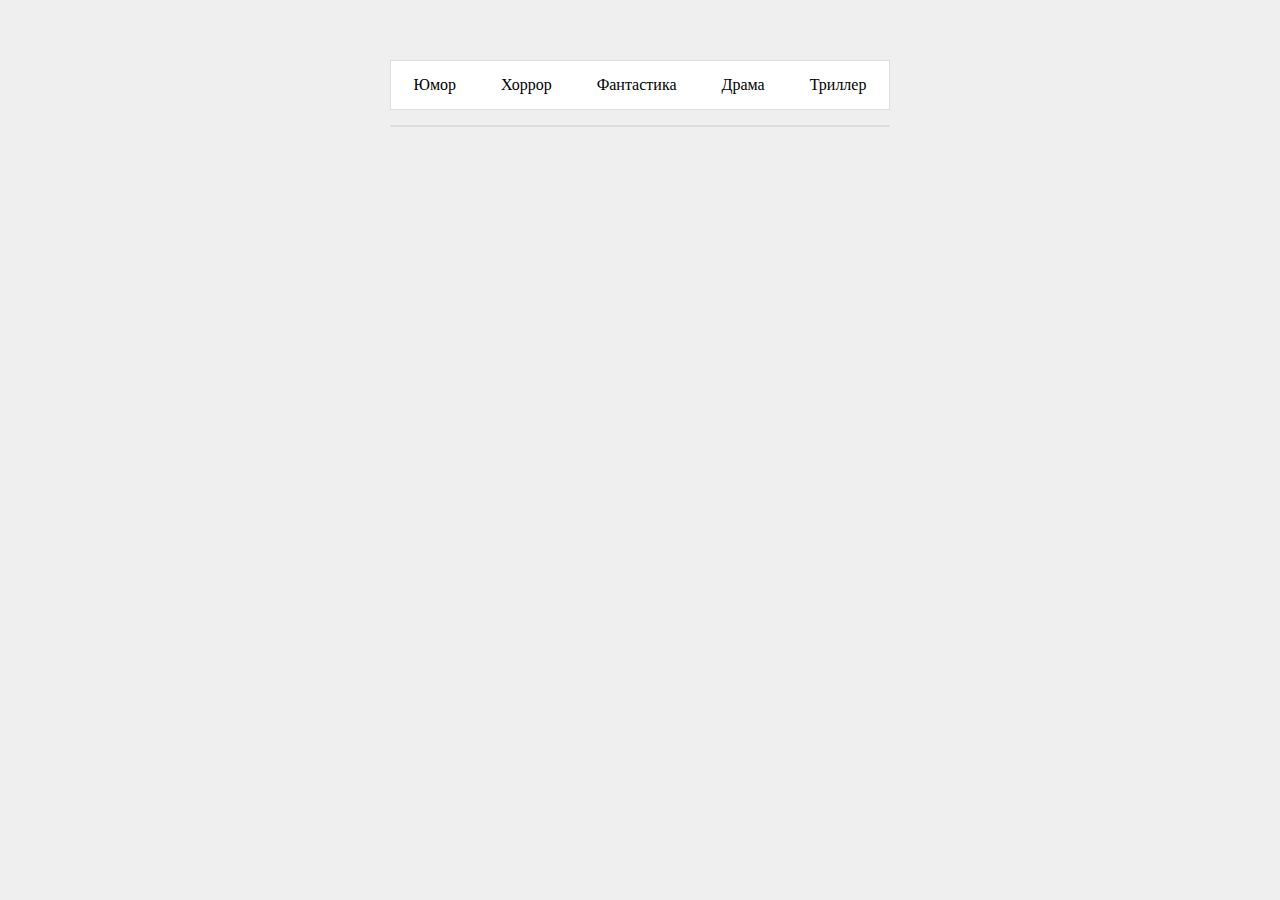
<file: 9/index.html>
<!DOCTYPE html>
<html lang="ru">
<head>
    <meta charset="UTF-8">
    <title>Киноучет</title>
    <link rel="stylesheet" href="style.css">
    <script src="script.js"></script>
    <script src="dom-logic.js"></script>
</head>
<body>
<section>
    <div class="categories">
    </div>
    <div class="films">
    </div>
</section>
</body>
</html>
</file>
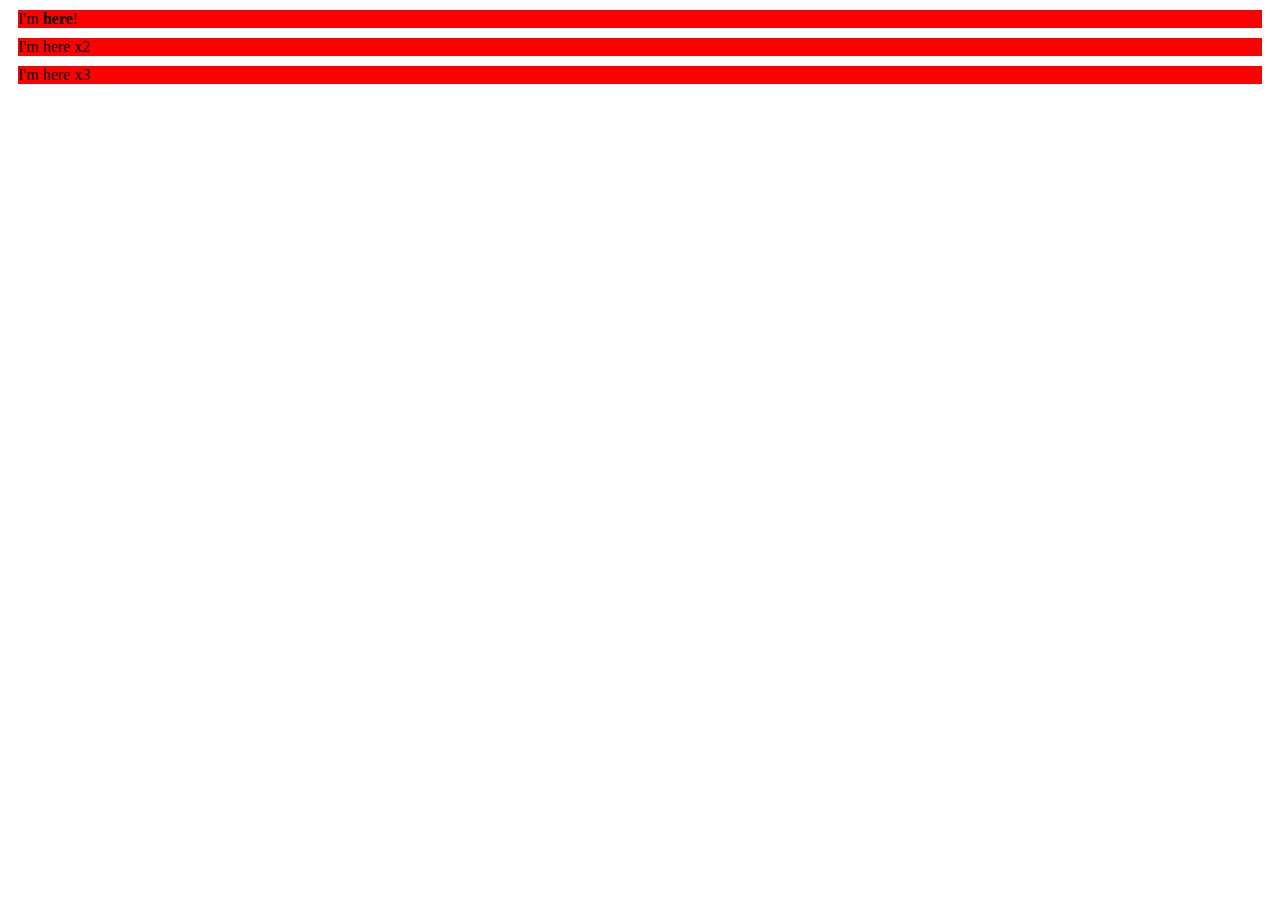
<file: 8/dom.html>
<!DOCTYPE html>
<html lang="en">
<head>
    <meta charset="UTF-8">
    <title>Learn</title>
    <style>
        /*body {*/
        /*    font-size: 50px;*/
        /*}*/
        .added {
            /*color: red;*/
            background-color: red;
            /*padding: 10px;*/
            margin: 10px;
        }
    </style>
</head>
<body>
<div class="class" id="iden">
    Hello!
</div>
</body>

<script>
    // const firstRl = document.getElementById("iden");
    // const firstRl = document.getElementsByClassName("class")[0];
    const firstRl = document.querySelector("div");
    // console.log(firstRl);
    // firstRl.innerText = "I'm here!";
    firstRl.innerHTML = "I'm <strong>here</strong>!";
    // firstRl.style.color = "red";
    // firstRl.style.backgroundColor = "#ddd";
    // firstRl.style.padding = "10px";
    firstRl.classList.add("added");
    const body = document.querySelector("body");
    body.innerHTML += "<div class='added'>I'm here x2</div>";
    const newEl = document.createElement("div");
    newEl.innerText = "I'm here x3";
    newEl.classList.add("added");
    body.appendChild(newEl);
</script>

</html>
</file>
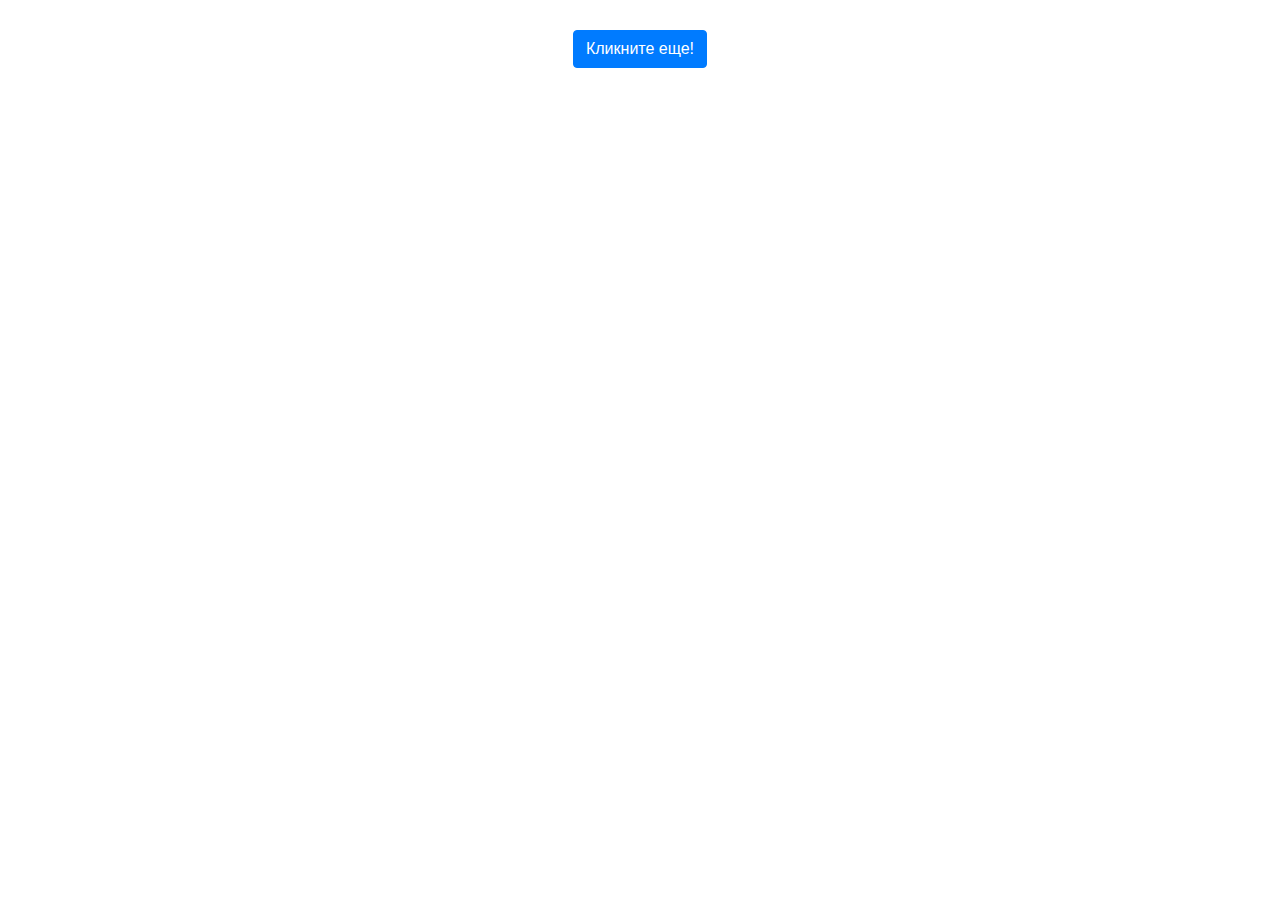
<file: 8/events.html>
<!DOCTYPE html>
<html lang="ru">
<head>
    <meta charset="UTF-8">
    <title>Learn</title>
    <!-- Bootstrap ! -->
    <link rel="stylesheet" href="https://stackpath.bootstrapcdn.com/bootstrap/4.3.1/css/bootstrap.min.css"
          integrity="sha384-ggOyR0iXCbMQv3Xipma34MD+dH/1fQ784/j6cY/iJTQUOhcWr7x9JvoRxT2MZw1T" crossorigin="anonymous">
    <script src="https://stackpath.bootstrapcdn.com/bootstrap/4.3.1/js/bootstrap.min.js"
            integrity="sha384-JjSmVgyd0p3pXB1rRibZUAYoIIy6OrQ6VrjIEaFf/nJGzIxFDsf4x0xIM+B07jRM"
            crossorigin="anonymous"></script>
    <style>
        section {
            width: 300px;
            margin: 30px auto;
            text-align: center;
        }
    </style>
</head>
<body>
<section>
    <button type="button" class="btn btn-primary" onclick="btnClicked()">Кликните еще!</button>
    <div></div>
</section>
</body>
<script>
    let counter = 0;

    function btnClicked() {
        counter++;
        const div = document.querySelector("div");
        div.innerText = "Вы кликнули " + counter + " раз";
    }
</script>
</html>
</file>
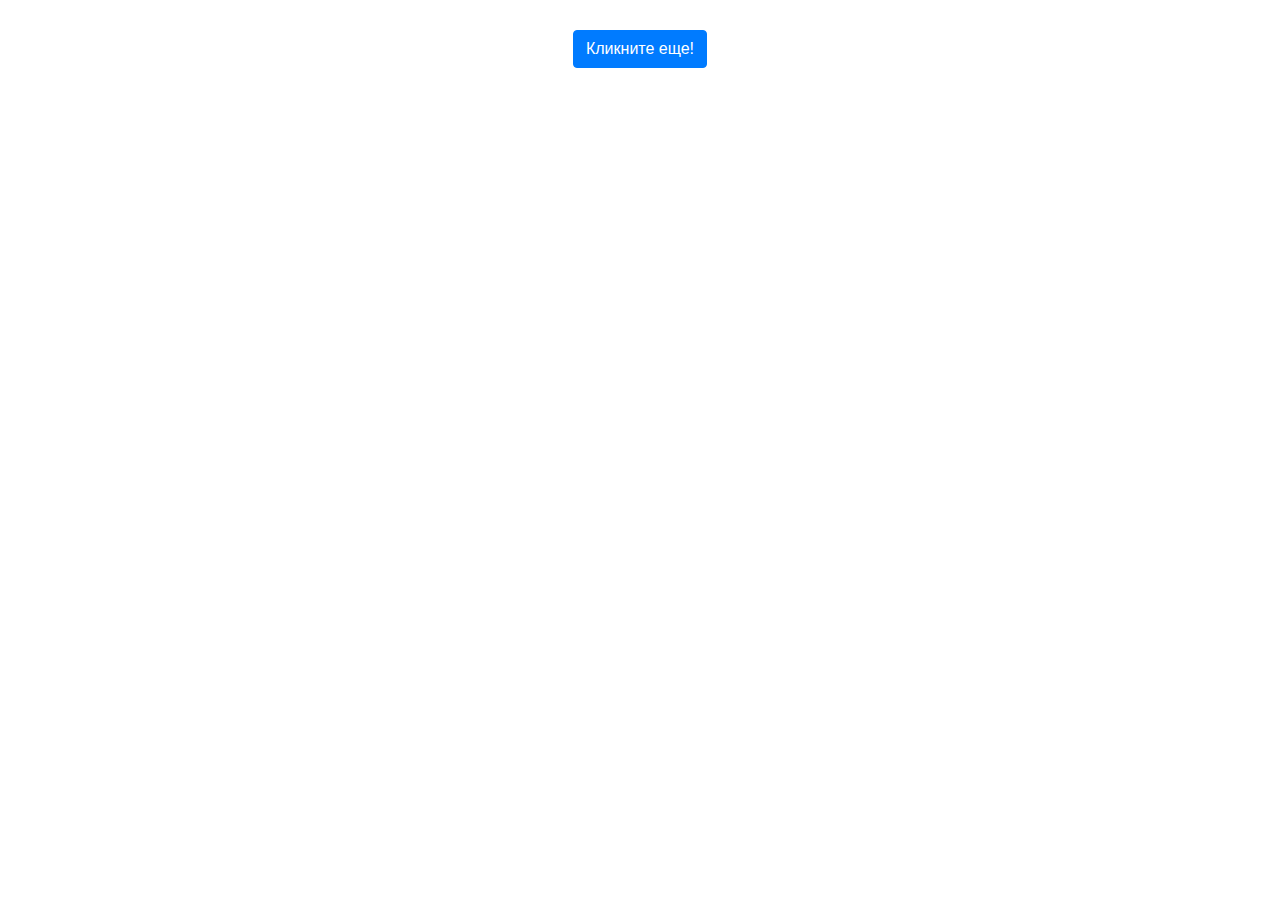
<file: 8/events_new.html>
<!DOCTYPE html>
<html lang="ru">
<head>
    <meta charset="UTF-8">
    <title>Learn</title>
    <!-- Bootstrap ! -->
    <link rel="stylesheet" href="https://stackpath.bootstrapcdn.com/bootstrap/4.3.1/css/bootstrap.min.css"
          integrity="sha384-ggOyR0iXCbMQv3Xipma34MD+dH/1fQ784/j6cY/iJTQUOhcWr7x9JvoRxT2MZw1T" crossorigin="anonymous">
    <script src="https://stackpath.bootstrapcdn.com/bootstrap/4.3.1/js/bootstrap.min.js"
            integrity="sha384-JjSmVgyd0p3pXB1rRibZUAYoIIy6OrQ6VrjIEaFf/nJGzIxFDsf4x0xIM+B07jRM"
            crossorigin="anonymous"></script>
    <style>
        section {
            width: 300px;
            margin: 30px auto;
            text-align: center;
        }
    </style>
    <script>
        let counter = 0;

        function onBtnClick() {
            counter++;
            const div = document.querySelector("div");
            div.innerText = "Вы кликнули " + counter + " раз";
        }

        document.addEventListener("DOMContentLoaded", function () {
            const btn = document.querySelector("button");
            btn.addEventListener("click", onBtnClick)
            btn.addEventListener("click", () => {
                console.log("clicked")
            })
        });
    </script>
</head>
<body>
<section>
    <button type="button" class="btn btn-primary">Кликните еще!</button>
    <div></div>
</section>
</body>
</html>
</file>
<file: 9/style.css>
body {
    background-color: #efefef;
}

section {
    width: 500px;
    margin: 60px auto;
    background: none;
}

.categories, .films {
    border: 1px #dddddd solid;
    margin: 15px 0;
    background-color: white;
}

.category {
    padding: 15px 15px;
    cursor: pointer;
    transition: background 1s;
}

.category:hover {
    background-color: rgba(221, 221, 230, 0.5);
}

.categories {
    display: flex;
    flex-direction: row;
    justify-content: space-around;
}

.film {
    margin: 20px 10px;
    padding-bottom: 10px;
    padding-left: 5px;
    border-bottom: 1px dotted #333;
}

.film-name {
    cursor: pointer;
    margin-bottom: 10px;
    font-size: 20px;
}

.film-name:hover {
    margin-bottom: 7px;
    border-bottom: 3px double rgba(221, 221, 230, 0.5);
}

.film-comment {
    color: #333333;
}

.comment-author {
    font-weight: 700;
}

.film button {
    width: 200px;
    padding: 6px;
    font-size: 12px;
    color: #333333;
    margin: 20px auto 10px;
    border-radius: 6px;
}

.comment-form {
    width: 400px;
    padding: 10px;
    border-radius: 6px;
    color: #333333;
    border: 1px solid #ccc;
}

.comment-form input {
    margin: 10px 5px 10px 0;
    padding: 10px;
    border-radius: 6px;
    color: #333;
    border: 1px solid #ccc;
    width: 100px;
}

input.form-comment {
    width: 200px;
}

.chosen {
    padding: 7px;
    border: 4px dotted #ecc;
}

.comment-form button {
    margin-top: 5px;
}

/*stars*/
.rating_block {
    width: 125px;
    height: 25px;
    margin-top: 15px;
}

.rating_block input[type="radio"] {
    display: none;
}

.label_rating_common {
    float: right;
    display: block;
    width: 25px;
    height: 25px;
    background: url(rating.png) no-repeat 50% 0;
}

.label_rating {
    cursor: pointer;
}

.rating_block .label_rating:hover,
.rating_block .label_rating:hover ~ .label_rating,
.rating_block input[type="radio"]:checked ~ .label_rating {
    background-position: 50% -25px;
}

.label_rating_off {
    background: url(rating.png) no-repeat 50% 0;
}

.label_rating_on {
    background: url(rating.png) no-repeat 50% -25px;
}
</file>
